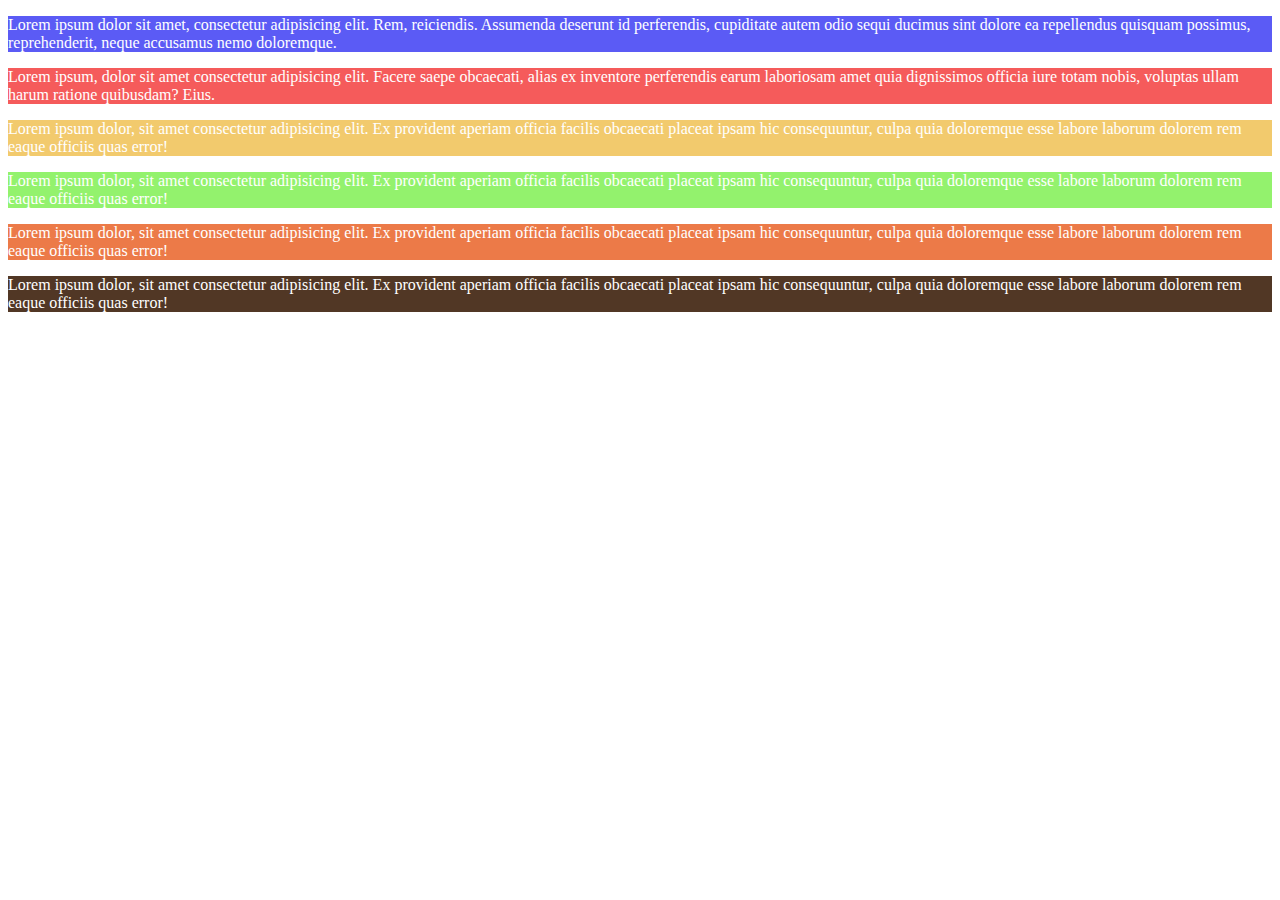
<file: Aula1/index.html>
<!DOCTYPE html>
<html lang="en">
<head>
    <meta charset="UTF-8">
    <meta http-equiv="X-UA-Compatible" content="IE=edge">
    <meta name="viewport" content="width=device-width, initial-scale=1.0">
    <title>Aula1</title>
</head>
<body>
    <p style="background-color: #5b5bf5; color: #fff;">Lorem ipsum dolor sit amet, consectetur adipisicing elit. Rem, reiciendis. Assumenda deserunt id perferendis, cupiditate autem odio sequi ducimus sint dolore ea repellendus quisquam possimus, reprehenderit, neque accusamus nemo doloremque.</p>
    <p style="background-color: #f55b5b; color: #fff;">Lorem ipsum, dolor sit amet consectetur adipisicing elit. Facere saepe obcaecati, alias ex inventore perferendis earum laboriosam amet quia dignissimos officia iure totam nobis, voluptas ullam harum ratione quibusdam? Eius.</p>
    <p style="background-color: #f2ca6d; color: #fff;">Lorem ipsum dolor, sit amet consectetur adipisicing elit. Ex provident aperiam officia facilis obcaecati placeat ipsam hic consequuntur, culpa quia doloremque esse labore laborum dolorem rem eaque officiis quas error!</p>
    <p style="background-color: #93f26d; color: #fff;">Lorem ipsum dolor, sit amet consectetur adipisicing elit. Ex provident aperiam officia facilis obcaecati placeat ipsam hic consequuntur, culpa quia doloremque esse labore laborum dolorem rem eaque officiis quas error!</p>
    <p style="background-color: #ec7a48; color: #fff;">Lorem ipsum dolor, sit amet consectetur adipisicing elit. Ex provident aperiam officia facilis obcaecati placeat ipsam hic consequuntur, culpa quia doloremque esse labore laborum dolorem rem eaque officiis quas error!</p>
    <p style="background-color: #513725; color: #fff;">Lorem ipsum dolor, sit amet consectetur adipisicing elit. Ex provident aperiam officia facilis obcaecati placeat ipsam hic consequuntur, culpa quia doloremque esse labore laborum dolorem rem eaque officiis quas error!</p>
</body>
</html>
</file>
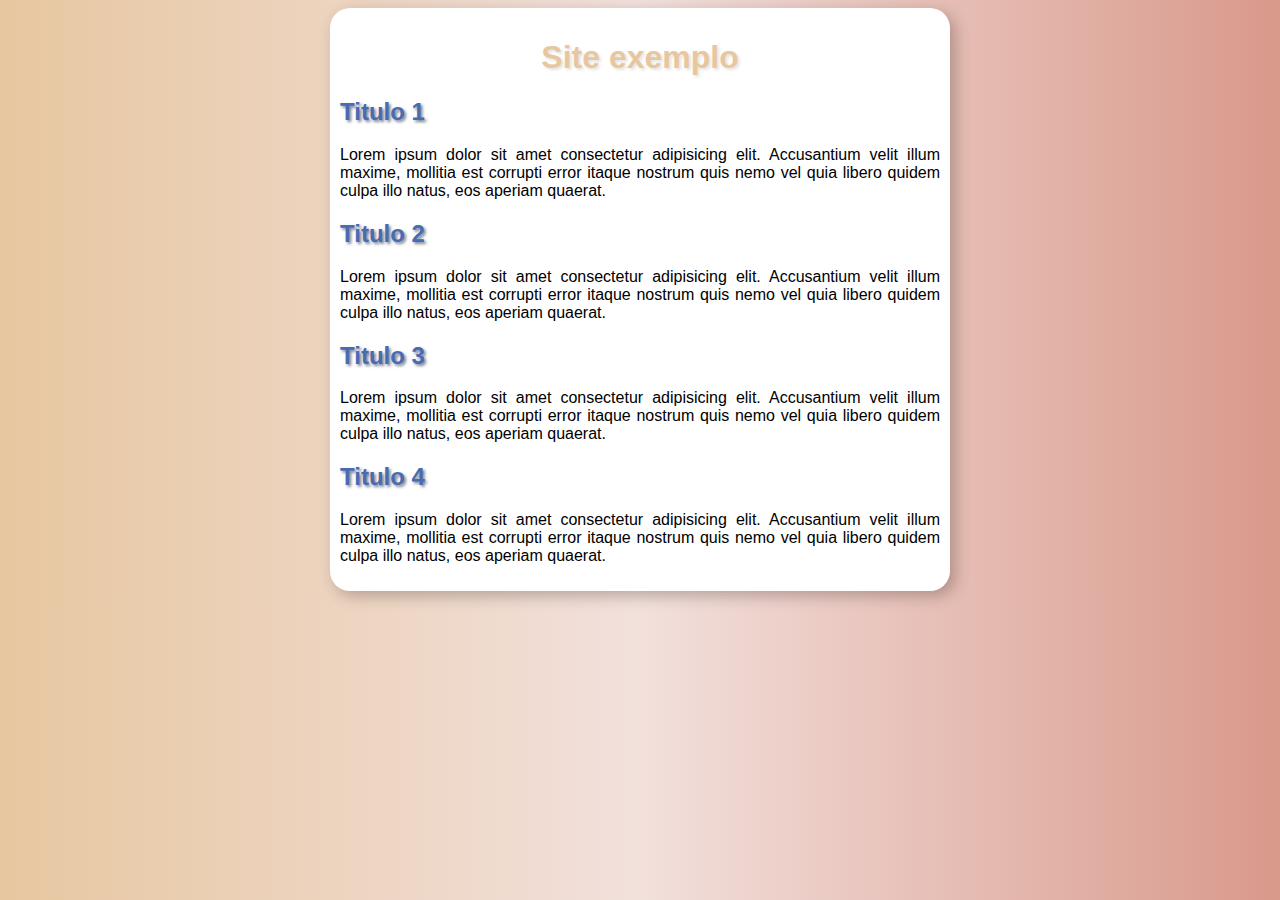
<file: Aula2/index.html>
<!DOCTYPE html>
<html lang="pt-br">
<head>
    <meta charset="UTF-8">
    <meta http-equiv="X-UA-Compatible" content="IE=edge">
    <meta name="viewport" content="width=device-width, initial-scale=1.0">
    <title>Aula2</title>
    <link rel="stylesheet" href="style.css">
</head>
<body>
    <main>
        <h1>Site exemplo</h1>
        <h2>Titulo 1</h2>
        <p>Lorem ipsum dolor sit amet consectetur adipisicing elit. Accusantium velit illum maxime,
             mollitia est corrupti error itaque nostrum quis nemo vel quia libero quidem culpa illo natus,
              eos aperiam quaerat.</p>
        <h2>Titulo 2</h2>
        <p>Lorem ipsum dolor sit amet consectetur adipisicing elit. Accusantium velit illum maxime,
            mollitia est corrupti error itaque nostrum quis nemo vel quia libero quidem culpa illo natus,
            eos aperiam quaerat.</p>
        <h2>Titulo 3</h2>
        <p>Lorem ipsum dolor sit amet consectetur adipisicing elit. Accusantium velit illum maxime,
                mollitia est corrupti error itaque nostrum quis nemo vel quia libero quidem culpa illo natus,
                eos aperiam quaerat.</p>
        <h2>Titulo 4</h2>
        <p>Lorem ipsum dolor sit amet consectetur adipisicing elit. Accusantium velit illum maxime,
             mollitia est corrupti error itaque nostrum quis nemo vel quia libero quidem culpa illo natus,
              eos aperiam quaerat.</p>
    </main>
</body>
</html>
</file>
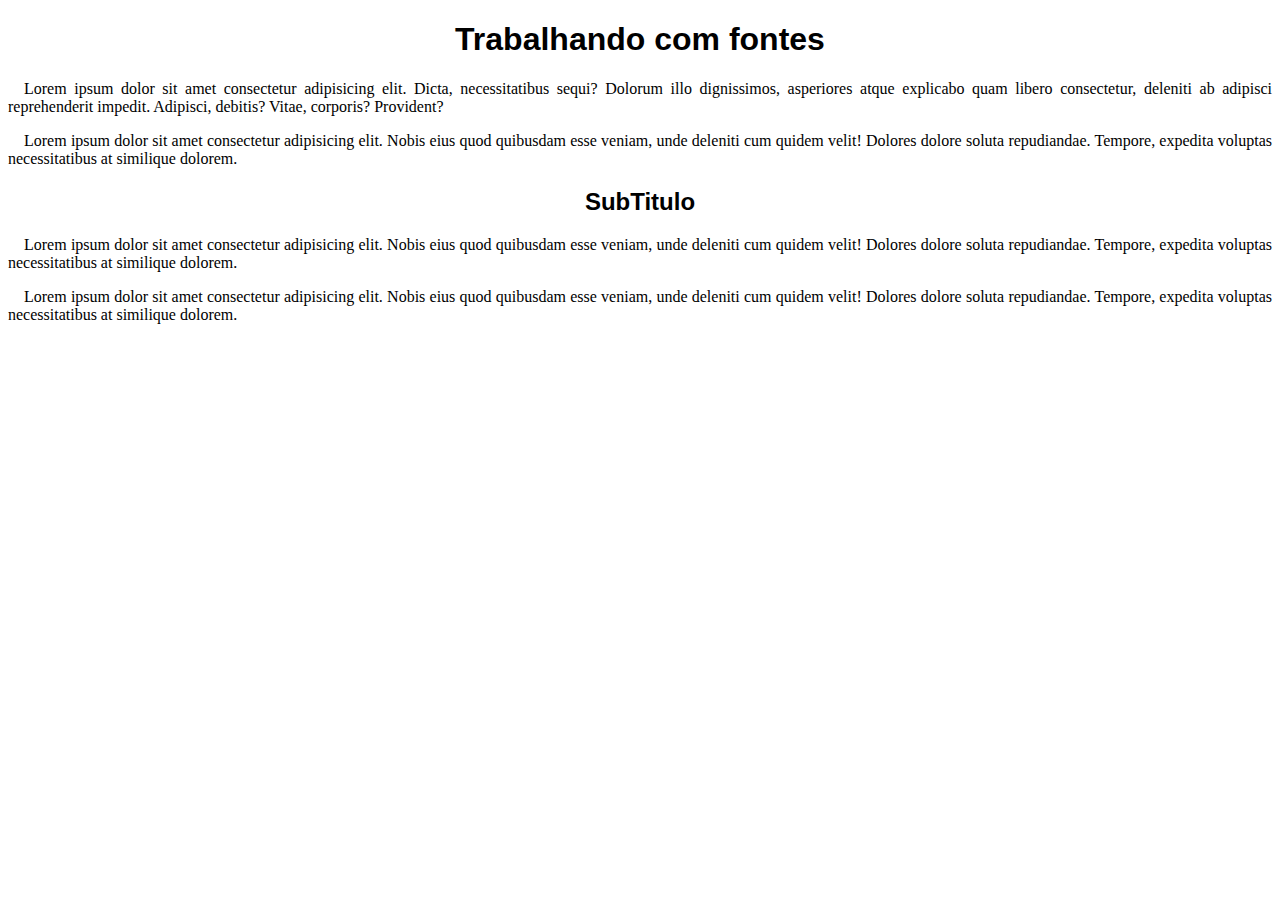
<file: Aula3/index.html>
<!DOCTYPE html>
<html lang="pt-br">

<head>
    <meta charset="UTF-8">
    <meta http-equiv="X-UA-Compatible" content="IE=edge">
    <meta name="viewport" content="width=device-width, initial-scale=1.0">
    <title>Aula3</title>
    <style>
        body {
            font-family: sans-serif;
        }
        p {
            font-family: serif;
            text-indent: 1em;
            text-align: justify;
        }
        h1, h2 {
            text-align: center;
        }
    </style>
</head>

<body>
    <h1>Trabalhando com fontes</h1>
    <p>Lorem ipsum dolor sit amet consectetur adipisicing elit. Dicta,
        necessitatibus sequi? Dolorum illo dignissimos, asperiores atque
        explicabo quam libero consectetur, deleniti ab adipisci reprehenderit
        impedit. Adipisci, debitis? Vitae, corporis? Provident?</p>
    <p>Lorem ipsum dolor sit amet consectetur adipisicing elit. Nobis eius quod quibusdam esse veniam, unde deleniti
         cum
        quidem velit! Dolores dolore soluta repudiandae. Tempore, expedita voluptas necessitatibus at similique
         dolorem.
    </p>
    <h2>SubTitulo</h2>
    <p>Lorem ipsum dolor sit amet consectetur adipisicing elit. Nobis eius quod quibusdam esse veniam, unde deleniti
        cum
       quidem velit! Dolores dolore soluta repudiandae. Tempore, expedita voluptas necessitatibus at similique
        dolorem.
   </p>
   <p>Lorem ipsum dolor sit amet consectetur adipisicing elit. Nobis eius quod quibusdam esse veniam, unde deleniti
    cum
   quidem velit! Dolores dolore soluta repudiandae. Tempore, expedita voluptas necessitatibus at similique
    dolorem.
</p>
</body>

</html>
</file>
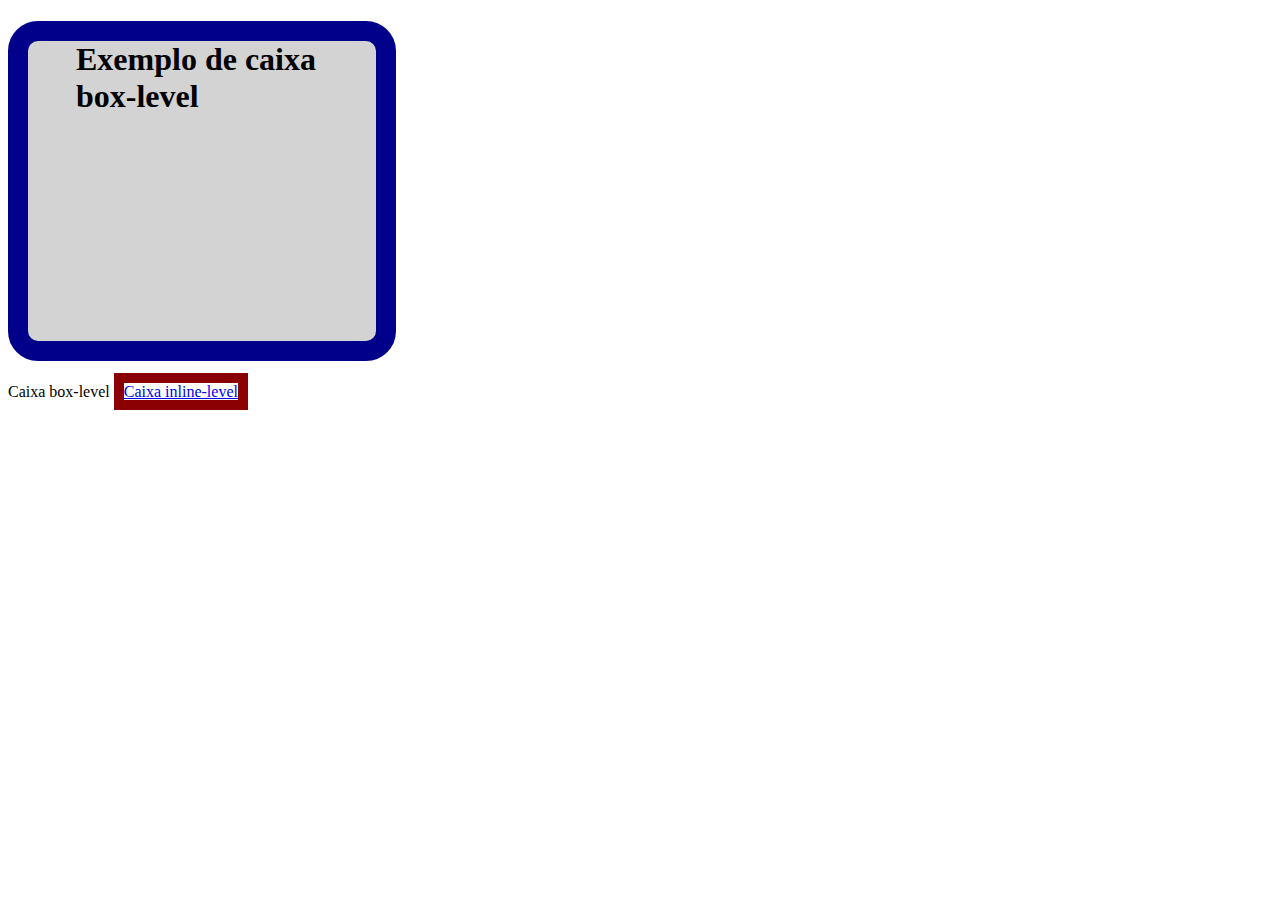
<file: Aula4/index.html>
<!DOCTYPE html>
<html lang="pt-br">
<head>
    <meta charset="UTF-8">
    <meta http-equiv="X-UA-Compatible" content="IE=edge">
    <meta name="viewport" content="width=device-width, initial-scale=1.0">
    <title>Caixa</title>
    <link rel="stylesheet" href="style.css">
</head>
<body>
    <h1>Exemplo de caixa box-level</h1>
    <p>Caixa box-level <a href="#">Caixa inline-level</a></p>
</body>
</html>
</file>
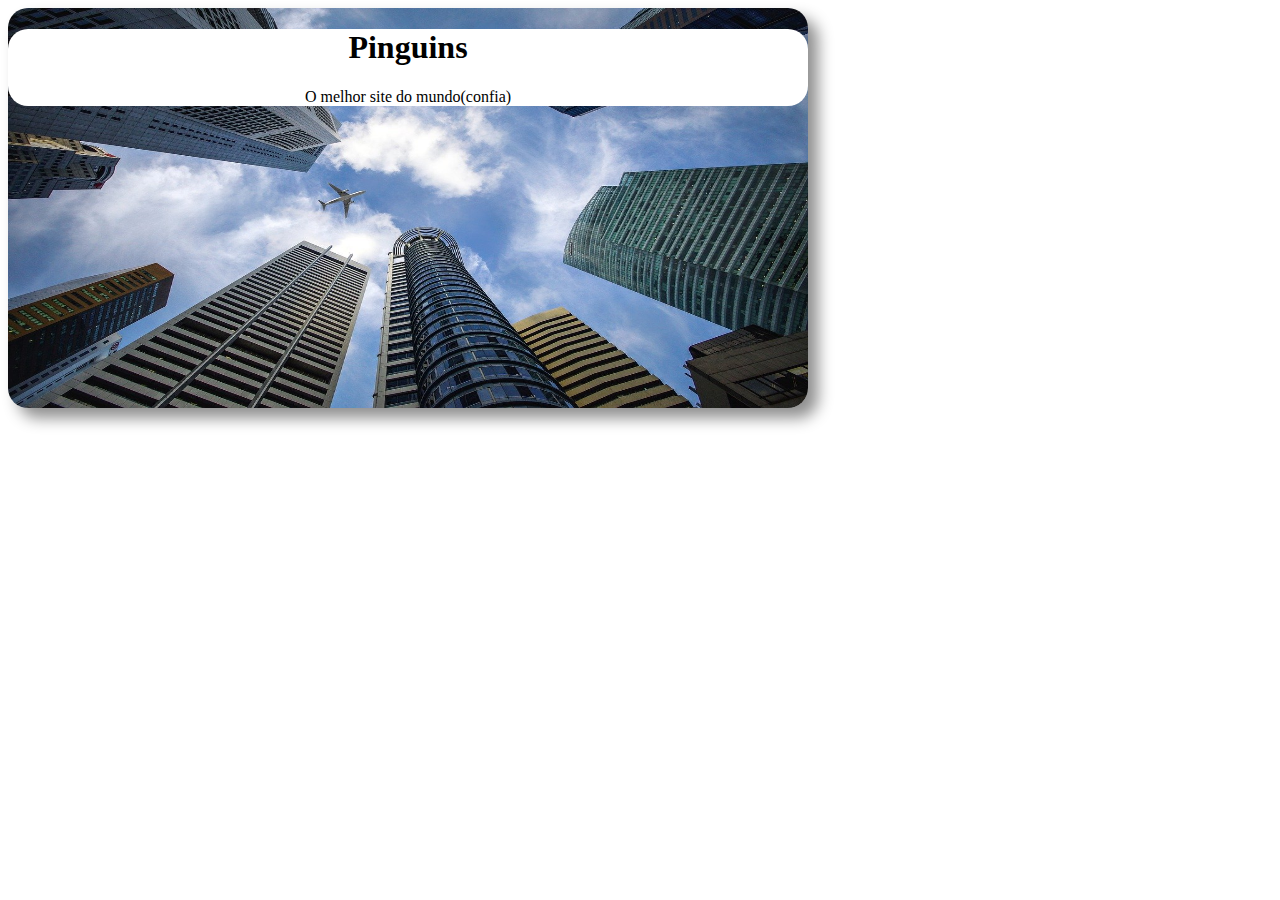
<file: Aula6/index.html>
<!DOCTYPE html>
<html lang="pt-br">
<head>
    <meta charset="UTF-8">
    <meta http-equiv="X-UA-Compatible" content="IE=edge">
    <meta name="viewport" content="width=device-width, initial-scale=1.0">
    <title>Document</title>
    <style>
        main{
            border: 1px solid black;
            width: 800px;
            height: 400px;
            display: inline-block;
            background-image: url("img/wallpaper002.jpg");
            background-repeat: no-repeat;
            background-size: 100% 100%;
            border-radius: 20px;
            box-shadow: 10px 10px 15px #00000071;
            border: none;
        }
        p, h1 {
            text-align: center;
            
        }
        div {
            background-color: white;
            border-radius: 20px;
        }
    </style>
</head>
<body>
    <main>
        <div>
            <h1>Pinguins</h1>
            <p>O melhor site do mundo(confia)</p>
        </div>
    </main>
</body>
</html>
</file>
<file: Aula2/style.css>
@charset "UTF-8";
* {
    font-family: "Arial", "sans-serif";
}
h1 {
    color: #E7C7A0;
    text-align: center;
    text-shadow: 2px 2px 3px #695b492c;
}
h2 {
    color: #486bb1;
    text-shadow: 2px 2px 3px #101c418f;
}
body {
    background-image: linear-gradient(to right, #E7C7A0, #F2E0DC, #D9998B);
}
main{
    background-color: white;
    width: 600px;
    padding: 10px;
    margin: auto;
    border-radius: 20px;
    box-shadow: 5px 5px 15px #3a2a2650;
}
p {
    text-align: justify;
}
</file>
<file: Aula4/style.css>
h1 {
    height: 300px;
    width: 300px;
    background-color: lightgray;
    padding-left: 1.5em;
    border-width: 20px;
    border-style: solid;
    border-color: darkblue;
    border-radius: 30px;
}
a {
    border: 10px;
    border-style: solid;
    border-color: darkred;
}
</file>
